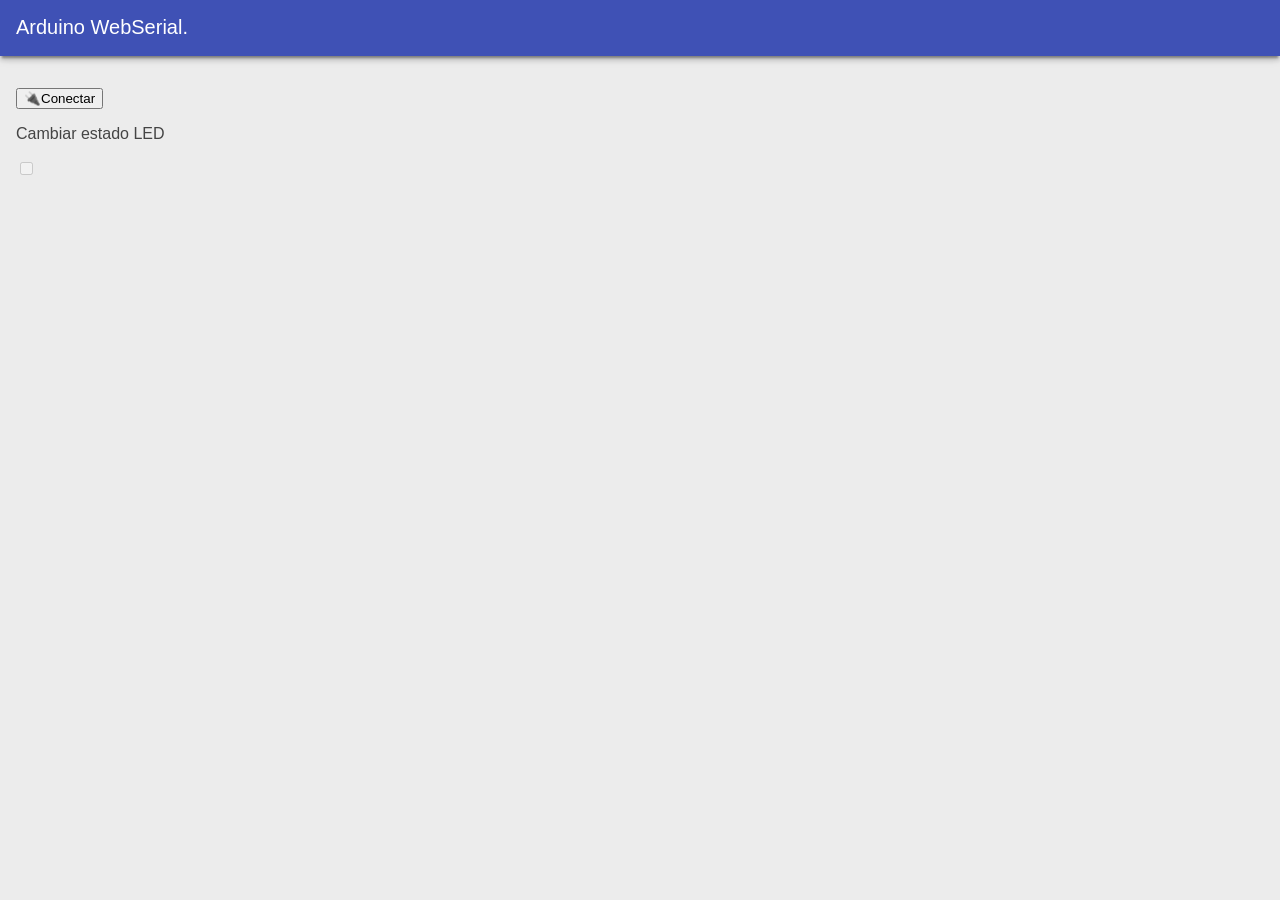
<file: index.html>
<!DOCTYPE html>
<html lang="es" dir="ltr">
  <head>
    <meta charset="UTF-8" />
    <meta name="viewport" content="width=device-width, initial-scale=1.0, minimum-scale=1.0" />
    <title>Arduino WebSerial => turn on / off led</title>
    <link rel="stylesheet" href="style.css">
    <script src="main.js" defer></script>
  </head>

  <body>
    <header class="header">
      <h1>Arduino WebSerial. </h1>
    </header>
    <main class="main">
      <div id="notSupported">
        Este navegador NO soporta <b>Web Serial</b>. Asegúrate que estás usando
        Chrome/Chromium 78 o superior y que está habilitado el flag
        <code>#enable-experimental-web-platform-features</code> en
        <code>chrome://flags</code>
        En Chrome copia esta URL en una nueva pestaña: <a href="chrome://flags/#enable-experimental-web-platform-features">chrome://flags/#enable-experimental-web-platform-features</a>
      </div>
      <br>
      <button id="butConnect" type="button" disabled>🔌Conectar</button>
      <br>
      <p>Cambiar estado LED</p>
      <input disabled class="led" type="checkbox" id="led">
    </main>
  </body>
</html>
</file>
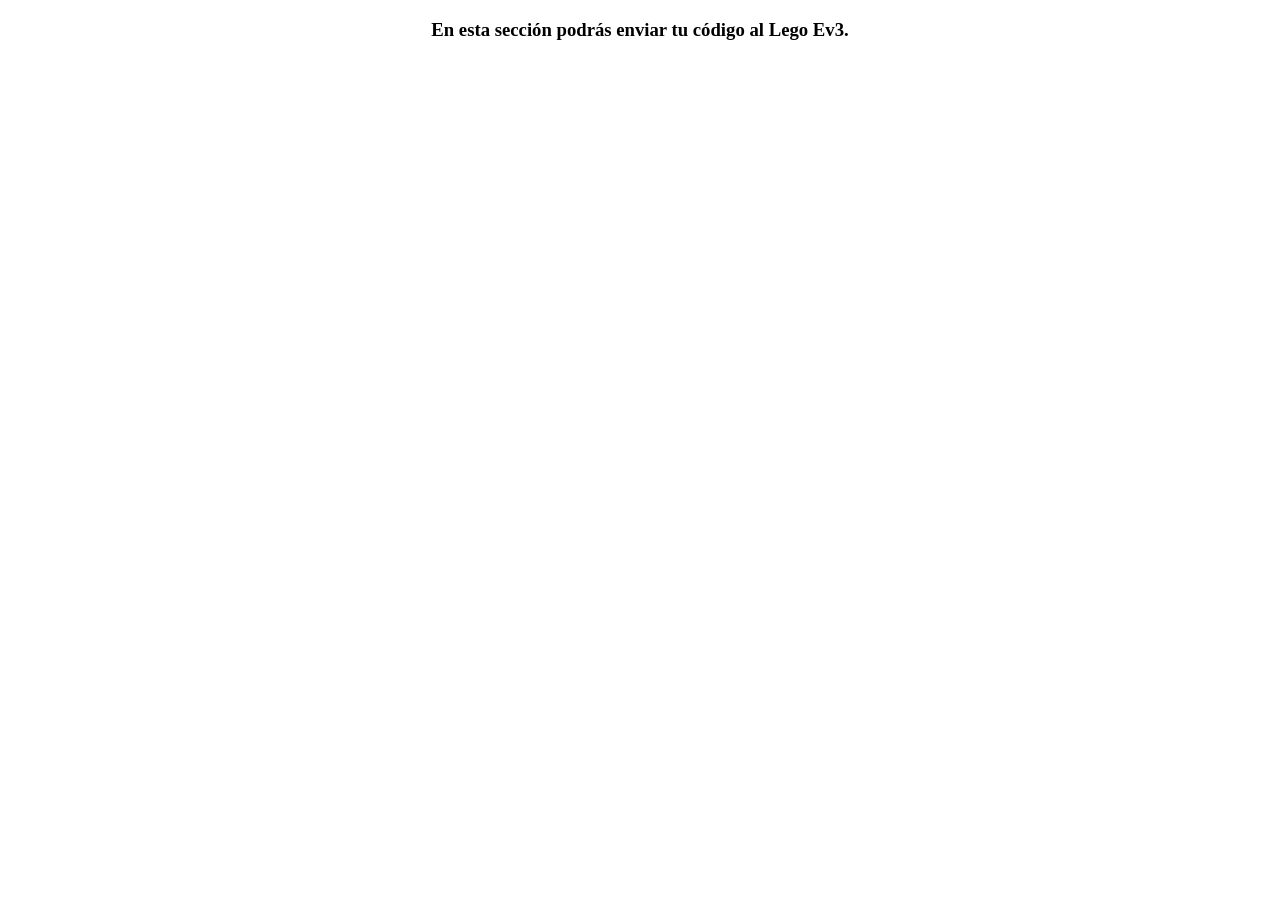
<file: FlaskServer/descarga_ev3.html>
<!DOCTYPE html>
<html lang="en">

<center><h3>En esta sección podrás enviar tu código  al Lego Ev3.</h3></center>

<head>
  <meta charset="UTF-8">
  <meta http-equiv="X-UA-Compatible" content="IE=edge,chrome=1">
  <title>Editor</title>
  <style type="text/css" media="screen">

	.ace_editor {
		border: 1px solid lightgray;
		margin: auto;
		height: 200px;
		width: 80%;
	}
	.scrollmargin {
		height: 80px;
        text-align: center;
	}
    </style>
</head>



<script>
    let responseOk;

    function send_code_to_ev3() {
        var editor = ace.edit("ace");
        let code = editor.getValue();
        console.log(code);
        const message = {
            method: "GET"
        };
        url = 'http://10.42.0.102:8001/run?python_code=' + JSON.stringify(code);
        fetch(url, message)
            .then(function(response) {
                if(response.ok){
                    responseOk = true
                }else{
                    responseOk = false
                }
                return response.text();
            })
            .then(function(data) {
                 if(responseOk){
                    console.log("Ok")
                }else{
                    console.log("Send Fail")
                }

            })
            .catch(function(err) {
                console.error(err);
            });
    }

    function save_exercise() {
        var editor = ace.edit("ace");
        let code = editor.getValue();

        var xhttp = new XMLHttpRequest();
        xhttp.onreadystatechange = function() {
          if (this.readyState == 4 && this.status == 200) {
            console.log('código guardado con éxito');
          }
        };
        var csrf = '{{ csrf_token }}';
        xhttp.open("POST", "/save_user_code/", true);
        xhttp.setRequestHeader("Content-Type", "application/json");
        xhttp.setRequestHeader("X-CSRFToken", csrf);
        xhttp.send(JSON.stringify({
            simulation_code : code
        }));
    }

</script>
</file>
<file: style.css>
/*
 * @license
 * Getting Started with Web Serial Codelab (https://todo)
 * Copyright 2019 Google Inc. All rights reserved.
 *
 * Licensed under the Apache License, Version 2.0 (the "License");
 * you may not use this file except in compliance with the License.
 * You may obtain a copy of the License at
 *
 *     https://www.apache.org/licenses/LICENSE-2.0
 *
 * Unless required by applicable law or agreed to in writing, software
 * distributed under the License is distributed on an "AS IS" BASIS,
 * WITHOUT WARRANTIES OR CONDITIONS OF ANY KIND, either express or implied.
 * See the License for the specific language governing permissions and
 * limitations under the License
 */

* {
  box-sizing: border-box;
}

html,
body {
  color: #444;
  font-family: 'Helvetica', 'Verdana', sans-serif;
  -moz-osx-font-smoothing: grayscale;
  -webkit-font-smoothing: antialiased;
  height: 100%;
  margin: 0;
  padding: 0;
  width: 100%;
}

html {
  overflow: hidden;
}

body {
  align-content: stretch;
  align-items: stretch;
  background: #ececec;
  display: flex;
  flex-direction: column;
  flex-wrap: nowrap;
  justify-content: flex-start;
}

/**
 * Header
 */

.header {
  align-content: center;
  align-items: stretch;
  background: #3f51b5;
  box-shadow:
    0 4px 5px 0 rgba(0, 0, 0, 0.14),
    0 2px 9px 1px rgba(0, 0, 0, 0.12),
    0 4px 2px -2px rgba(0, 0, 0, 0.322);
  color: #fff;
  display: flex;
  flex-direction: row;
  flex-wrap: nowrap;
  font-size: 20px;
  height: 56px;
  justify-content: flex-start;
  padding: 16px 16px 0 16px;
  position: fixed;
  transition: transform 0.233s cubic-bezier(0, 0, 0.21, 1) 0.1s;
  width: 100%;
  will-change: transform;
  z-index: 1000;
}

.header h1 {
  flex: 1;
  font-size: 20px;
  font-weight: 400;
  margin: 0;
}

/**
 * Main body
 */

.main {
  flex: 1;
  overflow-x: hidden;
  overflow-y: auto;
  padding-top: 70px;
  padding-left: 1em;
  padding-right: 1em;
}

.hidden {
  display: none;
}

#notSupported {
  padding: 1em;
  background-color: red;
  color: white;
  margin-top: 1em;
  margin-bottom: 1em;
}
</file>
